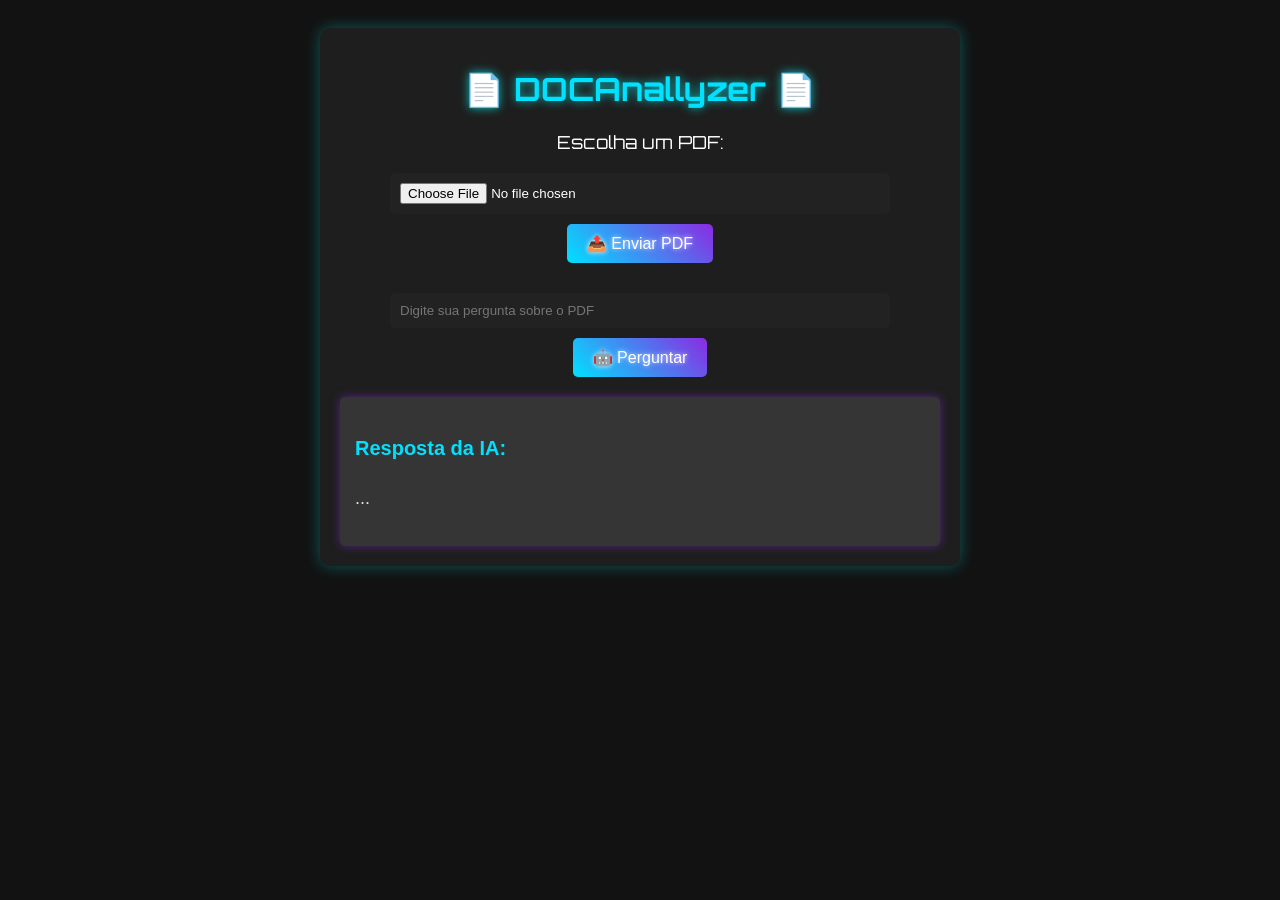
<file: frontend/index.html>
<!DOCTYPE html>
<html lang="pt-BR">
<head>
    <meta charset="UTF-8">
    <meta name="viewport" content="width=device-width, initial-scale=1.0">
    <title>DOCAnallyzer - IA Leitor de PDF</title>
    <link rel="stylesheet" href="styles.css">
    <link href="https://fonts.googleapis.com/css2?family=Orbitron:wght@400;700&display=swap" rel="stylesheet">
</head>
<body>
    <div class="container">
        <h1>📄 DOCAnallyzer 📄</h1>

        <div class="upload-section">
            <label for="pdfFile" class="upload-label">Escolha um PDF:</label>
            <input type="file" id="pdfFile">
            <button onclick="uploadPDF()">📤 Enviar PDF</button>
        </div>

        <div class="question-section">
            <input type="text" id="question" placeholder="Digite sua pergunta sobre o PDF">
            <button onclick="askQuestion()">🤖 Perguntar</button>
        </div>

        <div class="response-box">
            <h3>Resposta da IA:</h3>
            <p id="response">...</p>
        </div>
    </div>

    <script src="script.js"></script>
</body>
</html>
</file>
<file: frontend/styles.css>
body {
    font-family: 'Orbitron', sans-serif;
    background-color: #121212;
    color: white;
    text-align: center;
    padding: 20px;
}

.container {
    max-width: 600px;
    margin: auto;
    background: #1e1e1e;
    padding: 20px;
    border-radius: 10px;
    box-shadow: 0px 0px 15px rgba(0, 255, 255, 0.3);
}

h1 {
    color: #00E1FF;
    text-shadow: 0px 0px 10px rgba(0, 255, 255, 0.7);
}

.upload-section, .question-section {
    margin: 20px 0;
}

.upload-label {
    display: block;
    margin-bottom: 10px;
    font-size: 18px;
}

input[type="file"], input[type="text"] {
    width: 80%;
    padding: 10px;
    margin: 10px 0;
    border: none;
    border-radius: 5px;
    background: #222;
    color: white;
}

button {
    background: linear-gradient(45deg, #00E1FF, #8A2BE2);
    border: none;
    color: white;
    padding: 10px 20px;
    cursor: pointer;
    font-size: 16px;
    border-radius: 5px;
    transition: all 0.3s;
    text-shadow: 0px 0px 5px rgba(255, 255, 255, 0.8);
}

button:hover {
    transform: scale(1.1);
    box-shadow: 0px 0px 10px rgba(0, 255, 255, 0.5);
}

.response-box {
    background: rgba(255, 255, 255, 0.1);
    padding: 15px;
    border-radius: 5px;
    margin-top: 20px;
    box-shadow: 0px 0px 10px rgba(138, 43, 226, 0.5);
    font-family: 'Arial', sans-serif; /* Fonte mais legível */
    font-size: 18px; /* Tamanho maior para facilitar a leitura */
    line-height: 1.6; /* Maior espaçamento entre linhas */
    text-align: left; /* Alinha o texto à esquerda */
    color: #E0E0E0; /* Cinza claro para contraste melhor */
}

.response-box h3 {
    color: #00E1FF;
    font-size: 20px;
}

#response {
    white-space: pre-wrap; /* Mantém a formatação do texto */
}

.progress-bar {
    width: 0%;
    height: 5px;
    background: linear-gradient(45deg, #00E1FF, #8A2BE2);
    transition: width 1s ease-in-out;
    margin-top: 10px;
}
</file>
